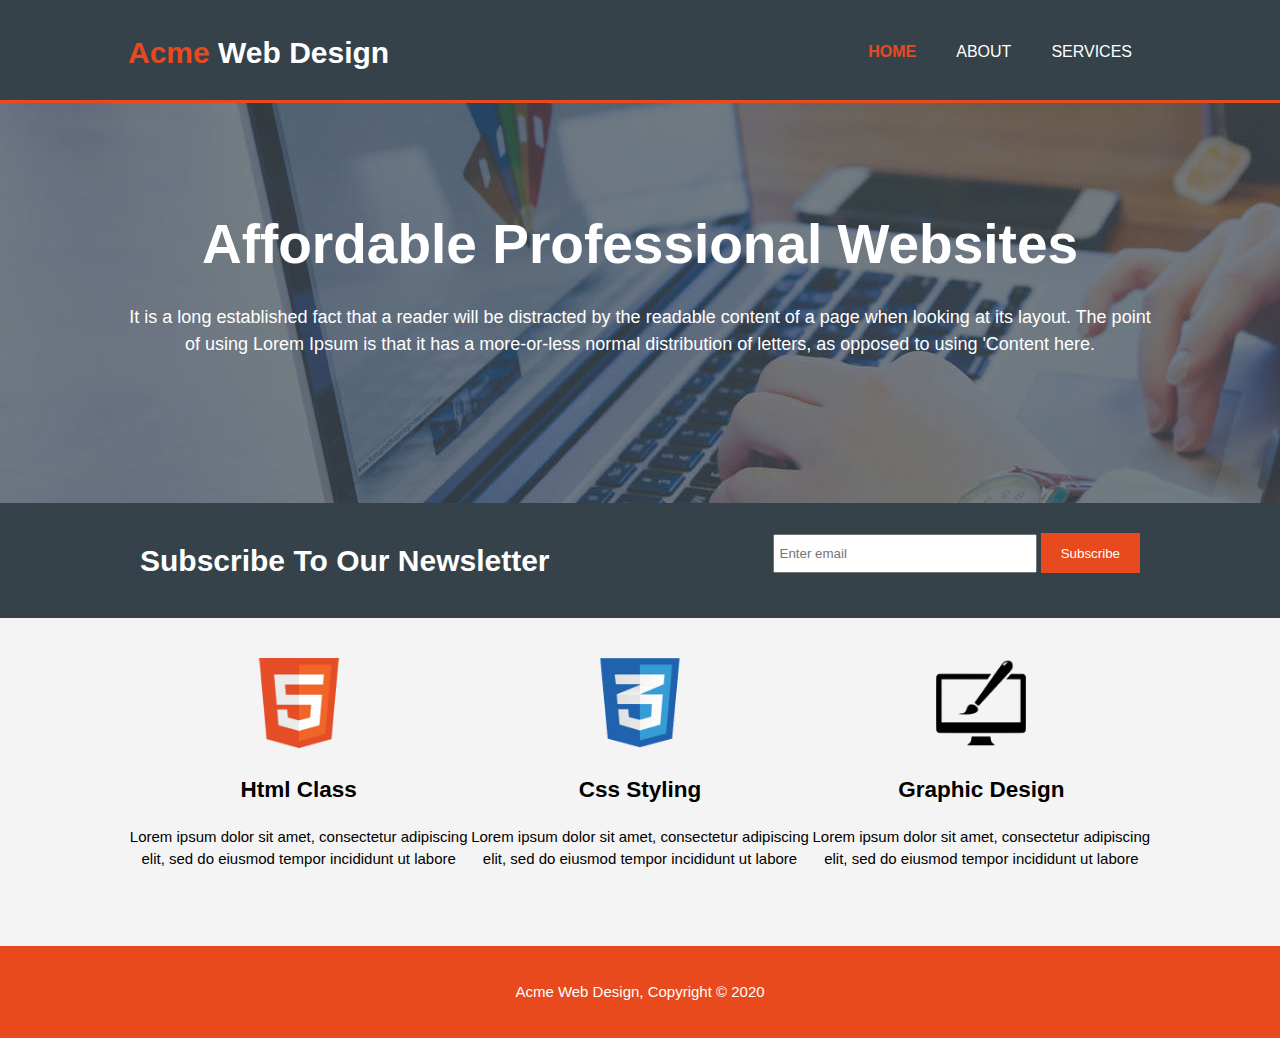
<file: index.html>
<!DOCTYPE html>
<html lang="en">
<head>
    <meta charset="UTF-8">
    <meta name="viewport" content="width=device-width, initial-scale=1.0">
    <meta name="description" content="">
    <meta name="keywords" content="">
    <meta name="author" content="Ceamatu Cristian Viorel">
    <title>Amcme Web Design | Welcome</title>
    <link href="./css/style.css" rel="stylesheet">
</head>
<body>
    <header>
        <div class="container">
            <div id="branding">
                <h1><span class="highlight">Acme</span> Web Design</h1>
            </div>
            <nav>
                <ul>
                    <li class="current"><a href="index.html">Home</a></li>
                    <li><a href="about.html">About</a></li>
                    <li><a href="services.html">Services</a></li>
                </ul>
            </nav>
        </div>
    </header>

    <section id="showcase">
        <div class="container">
            <h1>Affordable Professional Websites</h1>
            <p>It is a long established fact that a reader will be distracted by the readable content of a page when looking at its layout. The point of using Lorem Ipsum is that it has a more-or-less normal distribution of letters, as opposed to using 'Content here.</p>
        </div>
    </section>

    <section id="newsletter">
        <div class="container">
            <h1>Subscribe To Our Newsletter</h1>
            <form action="" id="subscribe">
                <input type="email" placeholder="Enter email">
                <button type="submit" class="button_1">Subscribe</button>
            </form>
        </div>
    </section>

    <section id="boxes">
        <div class="container">
            <div class="box">
                <img src="./img/logo_html.png" alt="Html">
                <h2>Html Class</h2>
                <p>Lorem ipsum dolor sit amet, consectetur adipiscing elit, sed do eiusmod tempor incididunt ut labore</p>
            </div>
            <div class="box">
                <img src="./img/logo_css.png" alt="css">
                <h2>Css Styling</h2>
                <p>Lorem ipsum dolor sit amet, consectetur adipiscing elit, sed do eiusmod tempor incididunt ut labore</p>
            </div>
            <div class="box">
                <img src="./img/logo_brush.png" alt="brush">
                <h2>Graphic Design</h2>
                <p>Lorem ipsum dolor sit amet, consectetur adipiscing elit, sed do eiusmod tempor incididunt ut labore</p>
            </div>
        </div>
    </section>

    <footer>
        <div class="container">
            <p>Acme Web Design, Copyright &copy; 2020</p>
        </div>
    </footer>
</body>
</html>
</file>
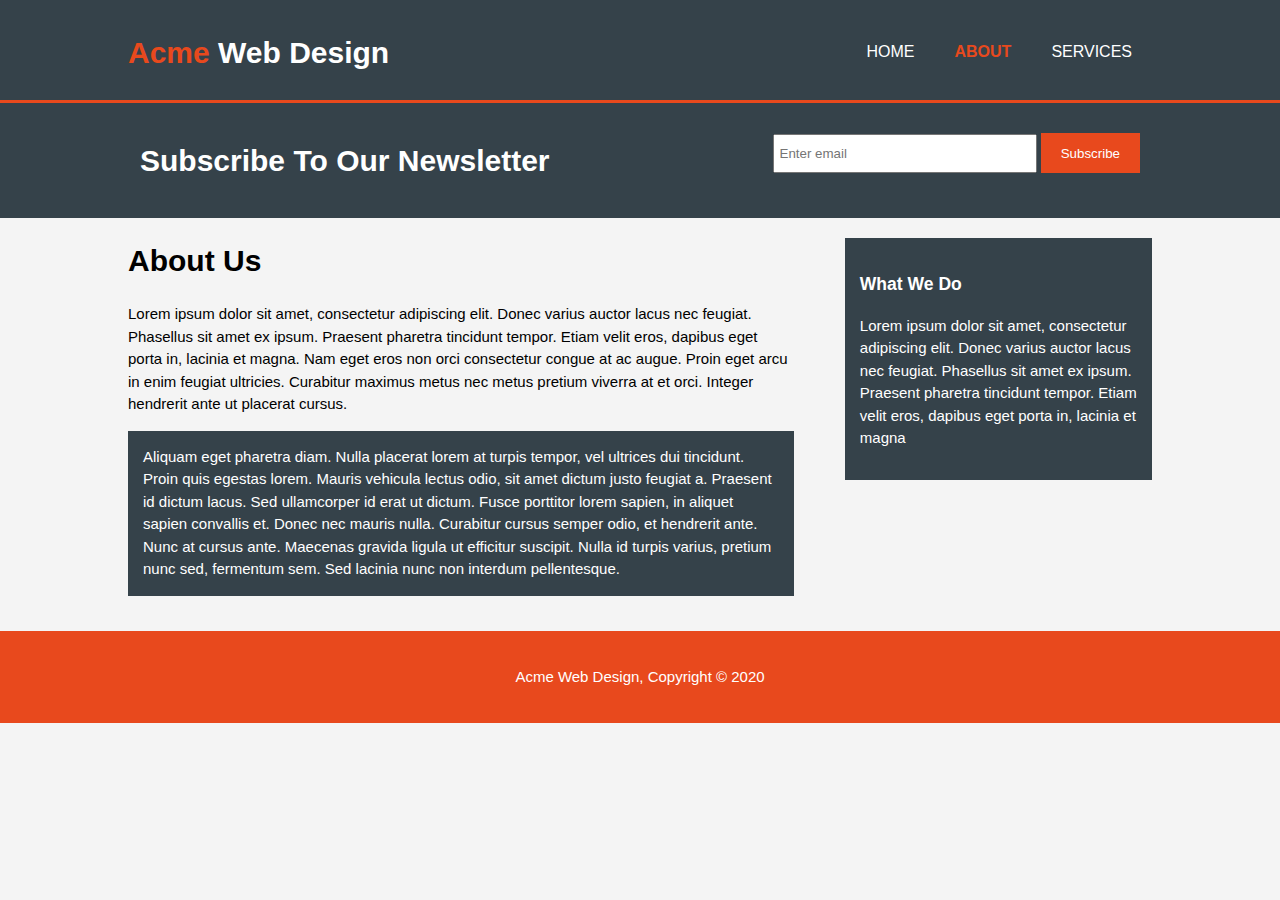
<file: about.html>
<!DOCTYPE html>
<html lang="en">
<head>
    <meta charset="UTF-8">
    <meta name="viewport" content="width=device-width, initial-scale=1.0">
    <meta name="description" content="">
    <meta name="keywords" content="">
    <meta name="author" content="Ceamatu Cristian Viorel">
    <title>Amcme Web Design | About</title>
    <link href="./css/style.css" rel="stylesheet">
</head>
<body>
    <header>
        <div class="container">
            <div id="branding">
                <h1><span class="highlight">Acme</span> Web Design</h1>
            </div>
            <nav>
                <ul>
                    <li><a href="index.html">Home</a></li>
                    <li class="current"><a href="about.html">About</a></li>
                    <li><a href="services.html">Services</a></li>
                </ul>
            </nav>
        </div>
    </header>

    <section id="newsletter">
        <div class="container">
            <h1>Subscribe To Our Newsletter</h1>
            <form action="" id="subscribe">
                <input type="text" placeholder="Enter email">
                <button type="submit" class="button_1">Subscribe</button>
            </form>
        </div>
    </section>

    <section id="about">
        <div class="container">
            <article class="main-col">
                <h1 class="page-title">About Us</h1>
                <p>Lorem ipsum dolor sit amet, consectetur adipiscing elit. Donec varius auctor lacus nec feugiat. Phasellus sit amet ex ipsum. Praesent pharetra tincidunt tempor. Etiam velit eros, dapibus eget porta in, lacinia et magna. Nam eget eros non orci consectetur congue at ac augue. Proin eget arcu in enim feugiat ultricies. Curabitur maximus metus nec metus pretium viverra at et orci. Integer hendrerit ante ut placerat cursus.</p>
                <p class="dark">Aliquam eget pharetra diam. Nulla placerat lorem at turpis tempor, vel ultrices dui tincidunt. Proin quis egestas lorem. Mauris vehicula lectus odio, sit amet dictum justo feugiat a. Praesent id dictum lacus. Sed ullamcorper id erat ut dictum. Fusce porttitor lorem sapien, in aliquet sapien convallis et. Donec nec mauris nulla. Curabitur cursus semper odio, et hendrerit ante. Nunc at cursus ante. Maecenas gravida ligula ut efficitur suscipit. Nulla id turpis varius, pretium nunc sed, fermentum sem. Sed lacinia nunc non interdum pellentesque.</p>
            </article>
            <aside class="sidebar">
                <div class="dark">
                    <h3>What We Do</h3>
                    <p>Lorem ipsum dolor sit amet, consectetur adipiscing elit. Donec varius auctor lacus nec feugiat. Phasellus sit amet ex ipsum. Praesent pharetra tincidunt tempor. Etiam velit eros, dapibus eget porta in, lacinia et magna</p>
                </div>
            </aside>
        </div>
    </section>

    <footer>
        <div class="container">
            <p>Acme Web Design, Copyright &copy; 2020</p>
        </div>
    </footer>
</body>
</html>
</file>
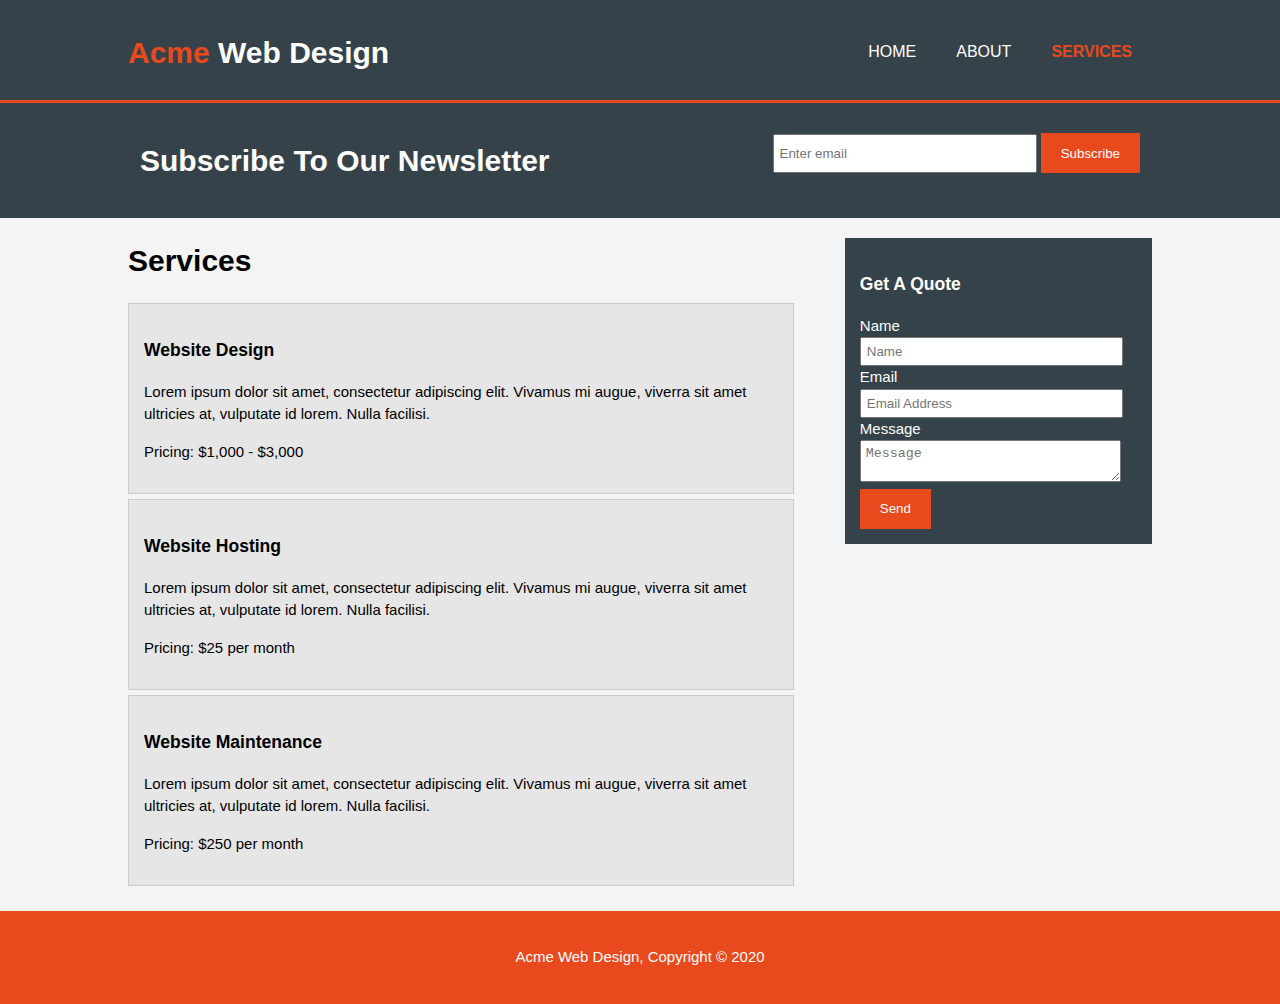
<file: services.html>
<!DOCTYPE html>
<html lang="en">
<head>
    <meta charset="UTF-8">
    <meta name="viewport" content="width=device-width, initial-scale=1.0">
    <meta name="description" content="">
    <meta name="keywords" content="">
    <meta name="author" content="Ceamatu Cristian Viorel">
    <title>Amcme Web Design | Services</title>
    <link href="./css/style.css" rel="stylesheet">
</head>
<body>
    <header>
        <div class="container">
            <div id="branding">
                <h1><span class="highlight">Acme</span> Web Design</h1>
            </div>
            <nav>
                <ul>
                    <li><a href="index.html">Home</a></li>
                    <li><a href="about.html">About</a></li>
                    <li class="current"><a href="services.html">Services</a></li>
                </ul>
            </nav>
        </div>
    </header>

    <section id="newsletter">
        <div class="container">
            <h1>Subscribe To Our Newsletter</h1>
            <form action="" id="subscribe">
                <input type="text" placeholder="Enter email">
                <button type="submit" class="button_1">Subscribe</button>
            </form>
        </div>
    </section>

    <section id="services">
        <div class="container">
            <div id="articles" class="main-col">
                <h1 class="page-title">Services</h1>
                <article>
                    <h3>Website Design</h3>
                    <p>Lorem ipsum dolor sit amet, consectetur adipiscing elit. Vivamus mi augue, viverra sit amet ultricies at, vulputate id lorem. Nulla facilisi.</p>
                    <p>Pricing: $1,000 - $3,000</p>
            </article>
                <article>
                    <h3>Website Hosting</h3>
                    <p>Lorem ipsum dolor sit amet, consectetur adipiscing elit. Vivamus mi augue, viverra sit amet ultricies at, vulputate id lorem. Nulla facilisi.</p>
                    <p>Pricing: $25 per month</p>
            </article>
                <article>
                    <h3>Website Maintenance</h3>
                    <p>Lorem ipsum dolor sit amet, consectetur adipiscing elit. Vivamus mi augue, viverra sit amet ultricies at, vulputate id lorem. Nulla facilisi.</p>
                    <p>Pricing: $250 per month</p>
            </article>
            </div>
            <aside class="sidebar">
                <div class="dark">
                    <h3>Get A Quote</h3>
                    <form action="#" id="quote">
                        <label for="name">Name</label>
                        <input type="text" name="name" id="name" placeholder="Name">
                        <label for="enail">Email</label>
                        <input type="email" name="email" id="email" placeholder="Email Address">
                        <label for="message">Message</label>
                        <textarea name="message" id="message" cols="22" rows="2" placeholder="Message"></textarea>
                        <button type="submit" class="button_1">Send</button>
                    </form>
                </div>
            </aside>
        </div>
    </section>

    <footer>
        <div class="container">
            <p>Acme Web Design, Copyright &copy; 2020</p>
        </div>
    </footer>
</body>
</html>
</file>
<file: css/style.css>
body {
    font: 15px/1.5 Arial, Helvetica, sans-serif;
    padding: 0;
    margin: 0;
    background-color: #f4f4f4;
}

/* Global proprietes */
.container {
    width: 80%;
    margin: auto;
    overflow: hidden;
}

ul {
    margin: 0;
    padding: 0;
}

.button_1 {
    font: 18px;
    padding: 10px 20px;
    background-color: #e8491d;
    color: #ffffff;
    border: none;
    height: 40px;
}

.dark{
    background-color: #35424a;
    color: #ffffff;
    padding: 15px;
}

.main-col{
    margin-right: 30px;
    float: left;
    width: 65%;
}

.sidebar{
    margin-top: 20px;
    float: right;
    width: 30%;
}


/* Header */
header{
    background-color: #35424a;
    color: #ffffff;
    padding-top: 30px;
    min-height: 70px;
    border-bottom:#e8491d 3px solid;
}

header li {
    padding:0 20px 0 20px;
    float:left;
    display: inline;
}

header a{
    text-decoration: none;
    color: #ffffff;
    text-transform: uppercase;
    font-size: 16px;
}


header .highlight, header .current a{
    color: #e8491d;
    font-weight: bold;
}

header a:hover{
    color: #cccccc;
    font-weight: bold;
}

header #branding {
    float: left;
}

header #branding h1 {
    margin: 0;
}

header nav {
    float: right;
    margin-top: 10px;
}


/* Showcase */ 
#showcase {
    min-height: 400px;
    background: url("../img/showcase.jpg") no-repeat 0 -500px;
    color: #ffffff;
    text-align: center;
}

#showcase h1 {
    margin-top: 100px;
    font-size: 55px;
    margin-bottom: 10px;
}

#showcase p {
    font-size: 18px;
    margin-bottom: 30px;
}

/* Newsletter */
#newsletter {
    min-height: 70px;
    background-color: #35424a;
    color: #ffffff;
    padding: 15px;
}

#newsletter h1 {
    float:left;
}

#newsletter form{
    float:right;
    margin-top: 15px;
}

#newsletter input {
    width: 250px;
    padding: 10px 5px;
}

/* Boxes */
#boxes .container{
    padding: 40px;
    display: flex;
    justify-content: space-around;
}

#boxes .box {
    text-align: center;
}

#boxes img {
    width: 90px;
}

/* Footer */ 
footer{
    text-align: center;
    background-color: #e8491d;
    color: #ffffff;
    padding: 20px;
    margin-top: 20px;
}


/* Services */
#services #articles article{
    background-color: #e6e6e6;
    padding: 15px;
    margin-bottom: 5px;
    border: #cccccc 1px solid;
}

/* Quote */
#quote input, #quote textarea{
    width: 90%;
    padding: 5px;
}

/* Media Queries */
@media(max-width: 768px){
    header #branding,
    header nav,
    header nav li,
    #newsletter h1,
    #newsletter form,
    #newsletter form input,
    #newsletter .button_1,
    .main-col,
    .sidebar,
    #quote .button_1{
        float: none;
        text-align: center;
        width: 100%;
    }
    header{
        padding-bottom: 20px;
    }

    #showcase h1{
        margin-top: 30px;
    }
    #newsletter{ 
        padding-bottom: 20px;
    }
    #newsletter form input {
        margin-bottom: 5px;
        text-align: left;
    }
    #boxes .container {
        display: block;
    }
}
</file>
